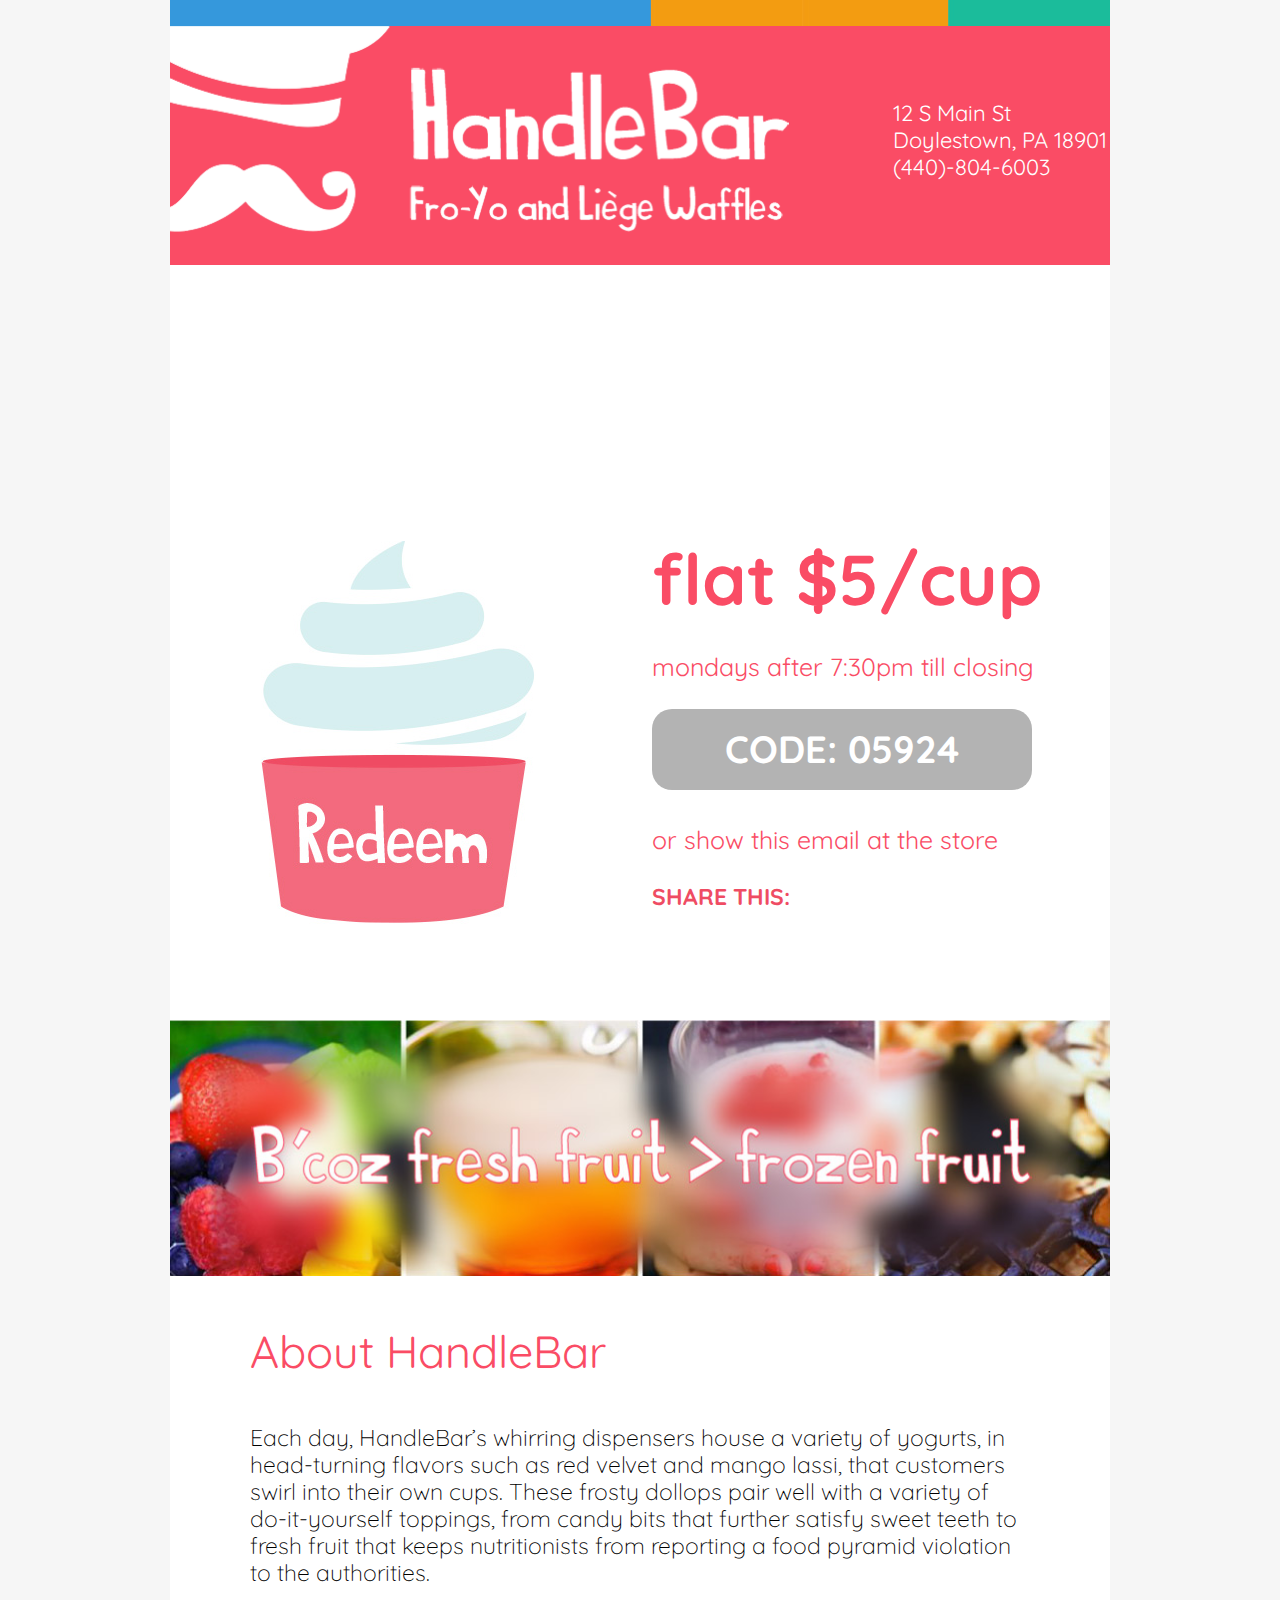
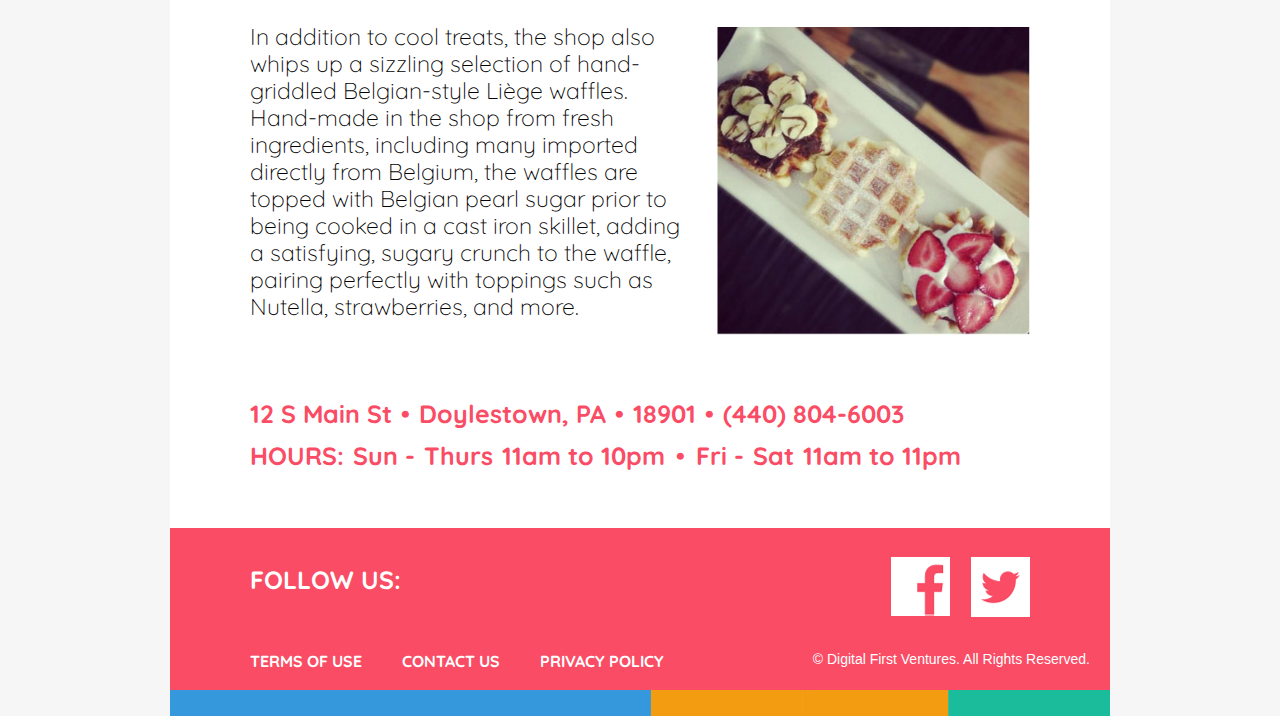
<file: static/special/clients/handlebar/site.html>
<!DOCTYPE html>
<html lang="en-US">
<head>
	<title>HandleBar</title>
	<meta http-equiv="Content-type" content="text/html; charset=utf-8" />
	<link rel="shortcut icon" href="css/images/favicon.ico" />
	<link rel="stylesheet" href="css/bootstrap.css" type="text/css" media="all" />
	<link rel="stylesheet" href="css/bootstrap-responsive.min.css" type="text/css" media="all" />
	<link rel="stylesheet" href="css/style.css" type="text/css" media="all" />
	<link href='http://fonts.googleapis.com/css?family=Quicksand:400,300,700' rel='stylesheet' type='text/css'/>
	<script src="js/jquery-1.10.2.min.js" type="text/javascript"></script>
	<script src="js/modernizr.js" type="text/javascript"></script>
</head>
<body>
	<section class="shell container">
		<div class="">
			<header class="header clearfix">
			<div class="row-fluid">
				<div class="span8">
					<img src="css/images/logo.png" alt="" />
				</div>
				<div class="span3 offset1">
					<div class="address">
						<p>12 S Main St Doylestown, PA  18901 (440)-804-6003 </p>
				</div>
			</div>
		</header><!-- /.header -->

		<section class="map-holder">
			<iframe width="100%" height="245" frameborder="0" scrolling="no" marginheight="0" marginwidth="0" src="https://maps.google.com/maps?f=q&amp;source=s_q&amp;hl=en&amp;geocode=&amp;q=12+S+Main+St.+Doylestown,+PA,+18901+USA&amp;aq=&amp;sll=37.0625,-95.677068&amp;sspn=58.72842,114.169922&amp;ie=UTF8&amp;hq=&amp;hnear=12+S+Main+St,+Doylestown,+Pennsylvania+18901&amp;ll=40.309734,-75.130354&amp;spn=0.003506,0.006968&amp;t=m&amp;z=14&amp;output=embed"></iframe>

		</section><!-- /.map-holder -->

		<section class="redeem">
			<div class="row-fluid">
				<div class="span6">
					<img src="css/images/cake.jpg" alt="" />
				</div>
				<div class="span6">
					<div class="promo-text">
						<h2>flat $5/cup</h2>
						<p>mondays after 7:30pm till closing</p>
						<div class="code-box">
							<span>CODE:  05924</span>
						</div>
						<p class="small">or show this email at the store</p>
					</div>
					<div class="share-container">
						<strong>SHARE THIS:</strong>
						<div class="socials clearfix">
							<div class="addthis_toolbox">
								<a class="addthis_button_facebook"></a>
								<a class="addthis_button_twitter"></a>
								<a class="addthis_button_email"></a>
								<a class="addthis_button_google_plusone_share"></a>
								<a class="addthis_button_pinterest_share"></a>
							</div>
							<script type="text/javascript" src="//s7.addthis.com/js/300/addthis_widget.js#pubid=xa-5243cff358f77bdf"></script>
						</div>
					</div>
				</div>
			</div>

		</section><!-- /.redeem -->

		<section class="ad-placeholder">
			<a href="#"><img src="css/images/image.jpg" alt="" /></a>
		</section>

		<section class="about">
			<div class="row-fluid">
				<div class="span10 offset1">
					<h3>About HandleBar</h3>
					<p>Each day, HandleBar’s whirring dispensers house a variety of yogurts, in head-turning flavors such as red velvet and mango lassi, that customers swirl into their own cups. These frosty dollops pair well with a variety of do-it-yourself toppings, from candy bits that further satisfy sweet teeth to fresh fruit that keeps nutritionists from reporting a food pyramid violation to the authorities. </p>
					<div class="group-content clearfix">
						<div class="row-fluid">
							<div class="span7">
								<p>In addition to cool treats, the shop also whips up a sizzling selection of hand-griddled Belgian-style Liège waffles. Hand-made in the shop from fresh ingredients, including many imported directly from Belgium, the waffles are topped with Belgian pearl sugar prior to being cooked in a cast iron skillet, adding a satisfying, sugary crunch to the waffle, pairing perfectly with toppings such as Nutella, strawberries, and more.</p>
							</div>
							<div class="span5"><a href="#"><img src="css/images/image2.jpg" alt="" /></a></div>
						</div>
					</div>
					<div class="about-text">
						<p>12 S Main St  <span>&#8226;</span>  Doylestown, PA  <span>&#8226;</span>  18901  <span>&#8226;</span>  (440) 804-6003 </p>
						<p>HOURS:   <span>Sun -</span> Thurs  <span>11am to 10pm</span>  <span>&#8226;</span>   <span>Fri -</span> Sat  <span>11am to 11pm</span></p>
					</div>
				</div>
			</div>
		</section>

		<footer class="footer">
			<div class="footer-top clearfix">
				<div class="row-fluid">
					<div class="span7 offset1">
						<strong>FOLLOW US:</strong>
					</div>
					<div class="span3">
						<div class="socials clearfix">
							<a href="https://www.facebook.com/gohandlebar" class="ico-facebook">facebook</a>
							<a href="https://twitter.com/gohandlebar" class="ico-twitter">twitter</a>
						</div>
					</div>
				</div>
			</div>
			<div class="footer-links">
				<div class="row-fluid">
					<div class="span7 offset1">
						<p class="left"><a href="http://www.keensmb.com/legal">TERMS OF USE</a><a href="mailto:handlebar@keensmb.com">CONTACT US</a><a href="http://www.keensmb.com/legal">PRIVACY POLICY</a></p>
					</div>
					<div class="span4"><p class="copy">&copy; Digital First Ventures. All Rights Reserved.</p></div>
				</div>
			</div>
		</footer>
		</div>
		</div>

	</section>
</body>
</html>
</file>
<file: static/special/clients/handlebar/css/style.css>
@font-face {
    font-family: 'mtf_sweet_cheeksregular';
    src: url('fonts/mtf_sweet_cheeks-webfont.eot');
    src: url('fonts/mtf_sweet_cheeks-webfont.eot?#iefix') format('embedded-opentype'),
         url('fonts/mtf_sweet_cheeks-webfont.woff') format('woff'),
         url('fonts/mtf_sweet_cheeks-webfont.ttf') format('truetype'),
         url('fonts/mtf_sweet_cheeks-webfont.svg#mtf_sweet_cheeksregular') format('svg');
    font-weight: normal;
    font-style: normal;

}

* { margin: 0; padding: 0; outline: 0; }

body, html { height: 100%; }

body {
    font-size: 23px;
    line-height: 30px;
    font-family: 'Quicksand', sans-serif;
    font-weight: 400; 
    color: #000;
    background: #F6F6F6;
    min-width: 100%;
    padding: 0 !important;
}

h2 { font-weight: 700; font-size: 71px; line-height: 76px; color: #fa4c65;}
h3 { font-weight: 400; font-size: 45px; line-height: 50px; color: #fa4c65;}

.text-center { text-align: center; }
.text-right { text-align: right; }
.text-left { text-align: left; }

a { color: #fa4c65; text-decoration: none; cursor: pointer; }
a:hover { text-decoration: underline; }
a img { border: 0; }

a,
a img { transition: color 1000ms, background-color 1000ms, opacity 1000ms; -webkit-transition: color 1000ms, background-color 1000ms, opacity 1000ms; }

a:hover { transition: color 300ms, background-color 300ms, opacity 300ms; -webkit-transition: color 300ms, background-color 300ms, opacity 300ms;}

.socials a:hover { opacity: 0.6; -moz-opacity: 0.6; filter:alpha(opacity=60); }

input, textarea, select { font-size: 12px; font-family: arial, sans-serif; }
textarea { overflow: auto; }

.clearfix { *zoom: 1; }
.clearfix:after { width: 100%; content: ''; font-size: 0; line-height: 0; text-indent: -4000px; clear: both; display: block; }

.container { }

.logo a,
.socials a,
.notext { font-size: 0; line-height: 0; text-indent: -4000px; }
.left, .alignleft { float: left; display: inline; }
.right, .alignright { float: right; display: inline; }

.shell { margin: 0 auto; background: #fff; max-width: 940px; }

.header { min-height: 265px; background: url(images/header.jpg) top repeat-x #fa4c65; position: relative; }
.header img { width: 100%; height: auto; margin-top: 26px; }

.logo, .logo a { height: 207px; }
.logo { width: 621px; position: absolute; top: 26px; left: 0; }
.logo a { display: block; background: url(images/logo.png); }

.address p { font-size: 22px; line-height: 27px; color: #fff; }
.address { display: block; margin: 0 0 0 auto; padding: 100px 0 0; }

.map-holder .button-zoom, .map-holder .button-help { position: absolute; display: block; }
.map-holder { position: relative; }
.button-zoom { width: 90px; height: 41px; background: url(images/button-zoom.png); top: 20px; left: 0; }
.button-help { width: 172px; height: 40px; background: url(images/button-help.png); top: 0; right: 20px; }

.cake { width: 276px; height: 383px; position: relative; margin: 30px auto 0;}
.cake span { font-family: 'mtf_sweet_cheeksregular'; font-size: 66px; line-height: 74px; color: #fff; text-align: center; display: block; bottom: 42px; position: absolute; width: 100%; }

.redeem { padding: 24px 0 40px; }
.redeem img { width: 100%; height: auto; max-width: 275px; display: block; margin: 0 auto; }

.promo-text { padding: 0 0 7px; }
.promo-text h2 { padding: 0 0 22px; }
.promo-text p { font-size: 25px; line-height: 55px; color: #fa4c65; }
.promo-text p.small { font-size: 25px; line-height: 30px; margin-bottom:20px;}

.code-box { max-width: 380px; min-height: 75px; border-radius: 20px; background: #b3b3b3; text-align: center; overflow: hidden; margin: 15px 0 35px; display: block}
.code-box span { font-weight: 700; font-size: 38px; line-height: 81px; color: #fff; }

.share-container { color: #ef4c63; }
.share-container strong { display: block; font-weight: 700; }

.share-container .socials a, .share-container .socials { min-height: 61px; }
.share-container a { float: left; display: inline; width: 61px; margin: 7px 0 0 19px; }
.share-container .socials { position: relative; margin: 0 0 0 -19px; }

.addthis_toolbox span { background: url(images/socials.png);  width: 61px; height: 61px; }
.addthis_toolbox .addthis_button_facebook span { background-position: 0 0;}
.addthis_toolbox .addthis_button_twitter span { background-position: -80px 0;}
.addthis_toolbox .addthis_button_email span { background-position: -160px 0;}
.addthis_toolbox .addthis_button_google_plusone_share span { background-position: -240px 0;}
.addthis_toolbox .addthis_button_pinterest_share span { background-position: -320px 0;}

.about { padding: 50px 0 0; }
.about p { font-weight: 300; line-height: 27px; padding: 48px 0 0; }
.about .group-content { padding: 37px 0 0; }
.about .group-content img { margin: 4px 0 0; width: 100%; }
.about .group-content p { padding: 0; }

.about .about-text { padding: 45px 0; }
.about .about-text p { font-size: 25px; line-height: 30px; font-weight: 700; color: #fa4c65; padding: 0; margin: 12px 0; }
.about .about-text p span { padding: 0 2px; *padding: 0; }

.footer { min-height: 130px; background: url(images/header.jpg) bottom repeat-x #fa4c65; padding: 29px 0; }
.footer-top { padding: 0 0 34px; }
.footer strong { font-size: 25px; font-weight: 700; color: #fff; float: left; display: inline; padding: 8px 0 0 0; }
.footer p { font-weight: 700; color: #fff; font-size: 16px; line-height: 20px; }
.footer p a { color: #fff; margin: 0 0 0 40px; }
.footer p a:first-child { margin: 0; }
.footer p a:hover { text-decoration: none; color: #fdb7c1; }

.footer .socials, .footer .socials a { height: 60px; }
.footer .socials { float: right; display: inline; margin: 0; min-width: 139px; }
.footer .socials a { width: 59px; float: left; display: inline; background: url(images/footer-socials.png); margin: 0 0 0 21px; }
.footer .socials a:first-child { margin: 0; }
.footer .socials a.ico-facebook { background-position: 0 0; }
.footer .socials a.ico-twitter { background-position: 59px 0; }

.footer p.copy { font-size: 14px; line-height: 16px; font-family: Arial, "Helvetica Neue", Helvetica, sans-serif; font-weight: normal; }

.ad-placeholder { height: 256px; overflow: hidden; font-size: 0; line-height: 0; }
.ad-placeholder a { display: block; font-size: 0; line-height: 0; }
.ad-placeholder img { width: 100%; }

@media only screen and (max-width: 768px) { 
    .redeem { padding: 25px 10px; }
    .about { padding: 25px 10px; }
    .footer { padding-left: 10px; padding-right: 10px; }
    .shell { margin: 0 10px; }
    .header p { text-align: center;}
    .address { padding: 50px 0; }
    .promo-text { text-align: center; }
    .share-container { text-align: center; }
    .share-container a { float:  none; display: inline-block; }

    .footer p { text-align: center; }

    .code-box { margin: 44px auto 7px; }
}
</file>
